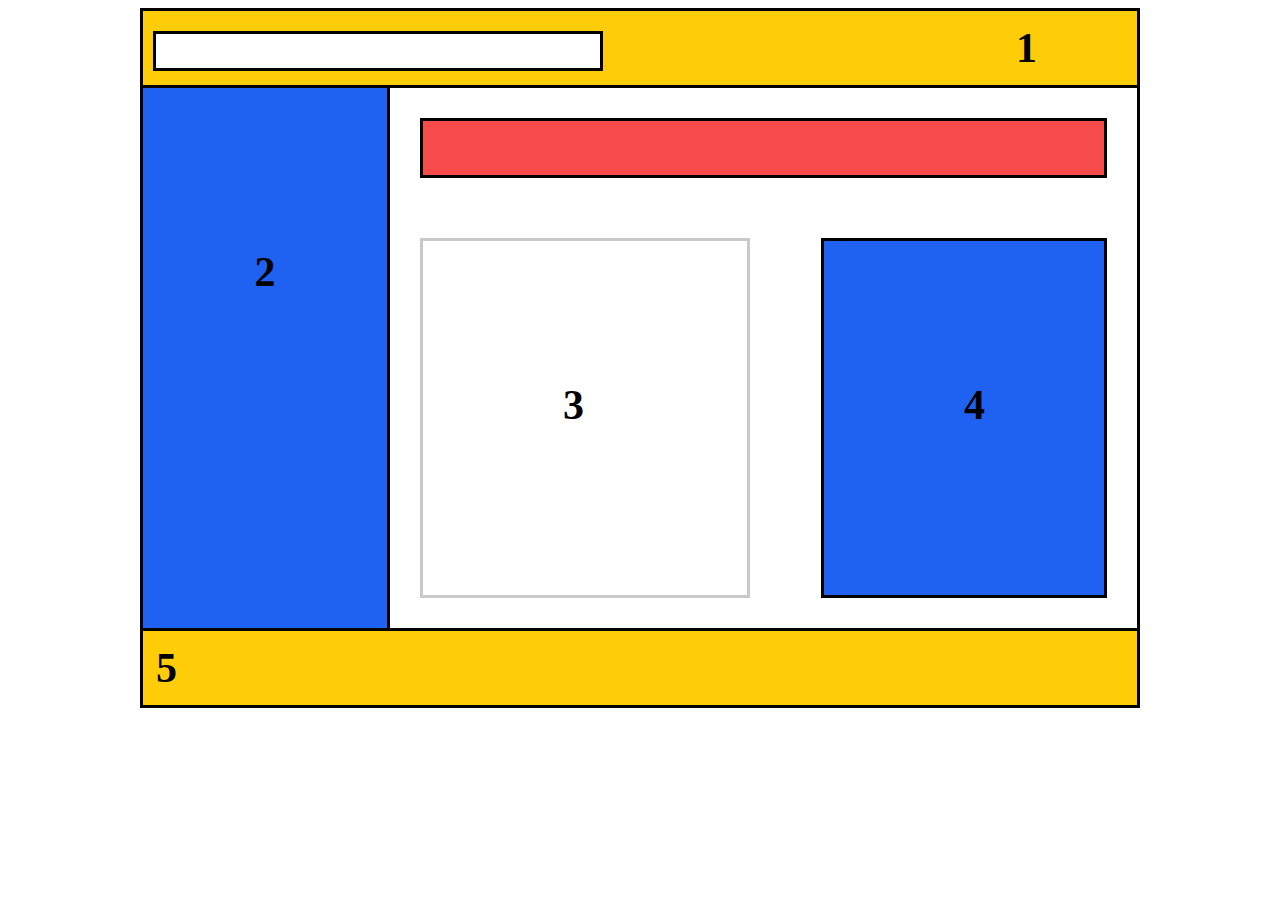
<file: Lab3/lab3.2_div_fix.html>
<!DOCTYPE html>
<html lang="en">
<head>
    <meta charset="UTF-8">
    <title>Лабораторна3</title>
    <style>
        * {
            box-sizing: border-box;
        }

        .page {
            width: 1000px;
            height: 700px;
            margin: 0px auto;
            font-size: 42px;
        }

        .header {
            background-color: #ffcd07;
            height: 80px;
            margin: 0;
            border: 3px solid black;
        }

        .logo {
            height: 100%;
            float: left;
            width: 400px;
            padding: 20px 10px;
        }

        .white_box {
            width: 450px;
            height: 40px;
            background-color: white;
            border: 3px solid black;
        }

        .logo_name {
            height: 100%;
            float: left;
            width: 594px;
            text-align: right;
            padding: 13px 100px;
        }

        .main {
            margin: 0;
            height: 540px;
            width: 1000px;
        }

        .menu {
            background-color: #1f61f1;
            width: 250px;
            height: 100%;
            float: left;
            border-left: 3px solid black;
            border-right: 3px solid black;
            text-align: center;
            padding-top: 160px;
        }

        .content {
            background-color: #ffffff;
            width: 750px;
            height: 100%;
            float: left;
            border-right: 3px solid black;
        }

        .top {
            height: 120px;
            width: 100%;
            padding: 30px;
            float: top;
        }

        .red_box {
            background-color: #f64b4b;
            height: 60px;
            border: 3px solid black;
        }

        .bottom {
            float: top;
            height: 420px;
            width: 100%;
            padding: 30px;
        }

        .list1 {
            float: left;
            height: 360px;
            width: 330px;
            border: 3px solid #c9c9c9;
            padding: 140px;
        }

        .list2 {
            float: right;
            height: 360px;
            width: 280px;
            background-color: #1f61f1;
            border: 3px solid black;
            padding: 140px;
        }

        .footer {
            background-color: #ffcd07;
            height: 80px;
            margin: 0;
            border: 3px solid black;
            padding: 13px;
        }
    </style>
</head>
<body>
    <div class="page">
        <div class="header">
            <div class="logo">
                <div class="white_box"></div>
            </div>
            <div class="logo_name"><b>1</b></div>
        </div>
        <div class="main">
            <div class="menu"><b>2</b></div>
            <div class="content">
                <div class="top">
                    <div class="red_box"></div>
                </div>
                <div class="bottom">
                    <div class="list1"><b>3</b></div>
                    <div class="list2"><b>4</b></div>
                </div>
            </div>
        </div>
        <div class="footer">
<b>5</b>
        </div>
    </div>
</body>
</html>
</file>
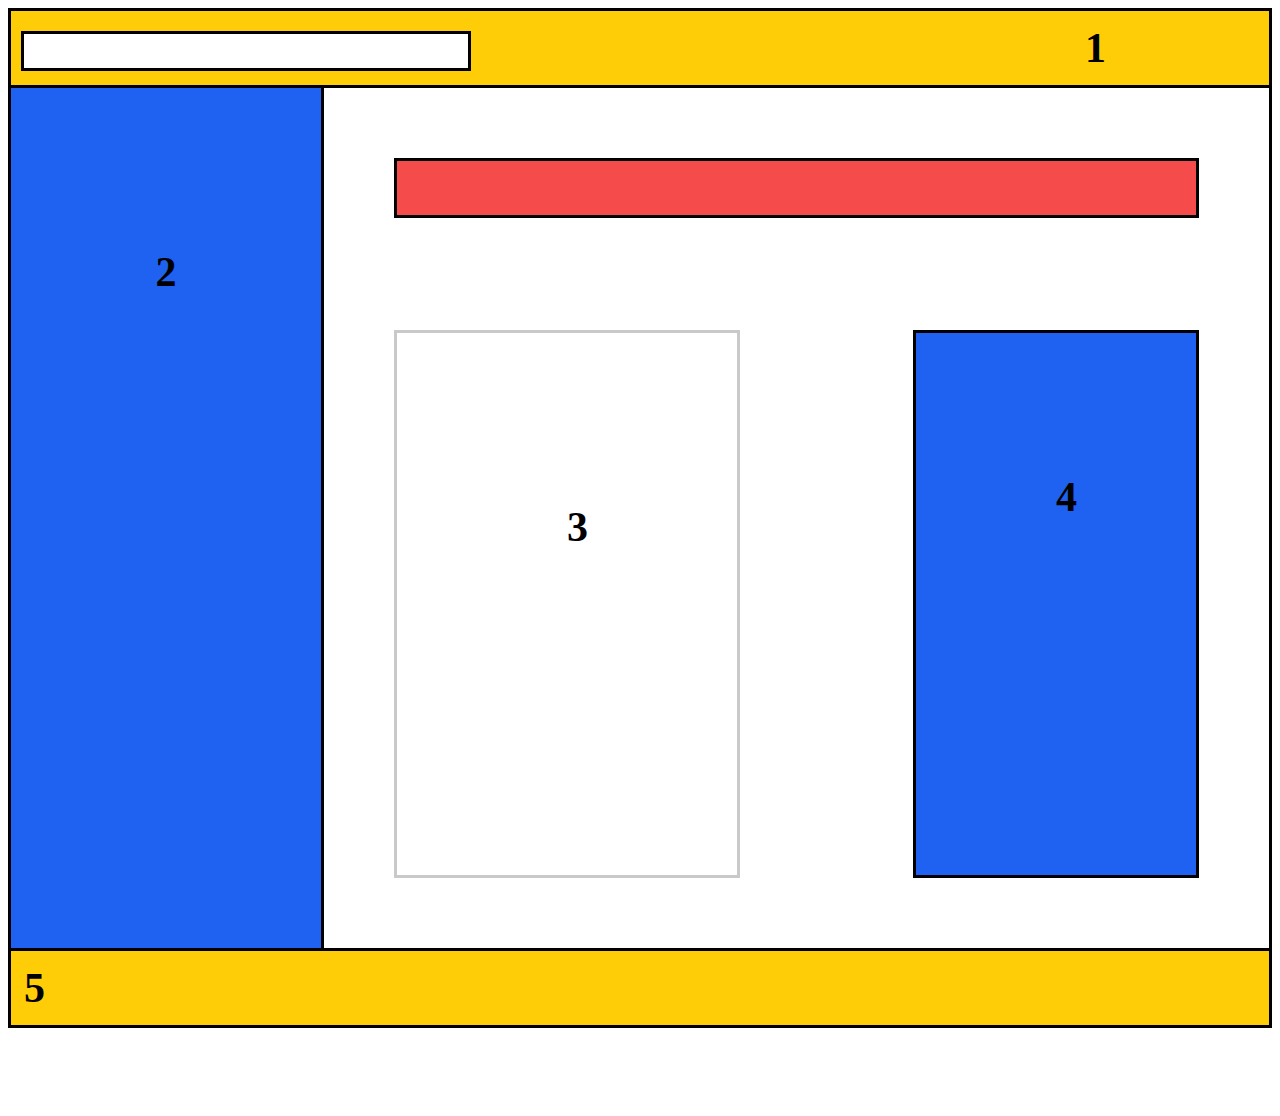
<file: Lab3/lab3.2_div_rub.html>
<!DOCTYPE html>
<html lang="en">
<head>
    <meta charset="UTF-8">
    <title>Лабораторна3</title>
    <style>
        * {
            box-sizing: border-box;
        }

        .page {
            width: 100%;
            height: 1100px;
            margin: 0px auto;
            font-size: 42px;
        }

        .header {
            background-color: #ffcd07;
            height: 80px;
            margin: 0;
            border: 3px solid black;
        }

        .logo {
            height: 100%;
            float: left;
            width: 25%;
            padding: 20px 10px;
        }

        .white_box {
            width: 450px;
            height: 40px;
            background-color: white;
            border: 3px solid black;
        }

        .logo_name {
            height: 100%;
            float: left;
            width: 70%;
            text-align: right;
            padding: 13px 100px;
        }

        .main {
            margin: 0;
            height: 860px;
            width: 100%;
        }

        .menu {
            background-color: #1f61f1;
            width: 25%;
            height: 100%;
            float: left;
            border-left: 3px solid black;
            border-right: 3px solid black;
            text-align: center;
            padding-top: 160px;
        }

        .content {
            background-color: #ffffff;
            width: 75%;
            height: 100%;
            float: left;
            border-right: 3px solid black;
        }

        .top {
            height: 20%;
            width: 100%;
            padding: 70px;
            float: top;
        }

        .red_box {
            background-color: #f64b4b;
            height: 60px;
            border: 3px solid black;
        }

        .bottom {
            float: top;
            height: 80%;
            width: 100%;
            padding: 70px;
        }

        .list1 {
            float: left;
            height: 100%;
            width: 40%;
            border: 3px solid #c9c9c9;
            padding: 170px;
        }

        .list2 {
            float: right;
            height: 100%;
            width: 34%;
            background-color: #1f61f1;
            border: 3px solid black;
            padding: 140px;
        }

        .footer {
            background-color: #ffcd07;
            height: 80px;
            margin: 0;
            border: 3px solid black;
            padding: 13px;
        }
    </style>
</head>
<body>
    <div class="page">
        <div class="header">
            <div class="logo">
                <div class="white_box"></div>
            </div>
            <div class="logo_name"><b>1</b></div>
        </div>
        <div class="main">
            <div class="menu"><b>2</b></div>
            <div class="content">
                <div class="top">
                    <div class="red_box"></div>
                </div>
                <div class="bottom">
                    <div class="list1"><b>3</b></div>
                    <div class="list2"><b>4</b></div>
                </div>
            </div>
        </div>
        <div class="footer">
            <b>5</b>
        </div>
    </div>
</body>
</html>
</file>
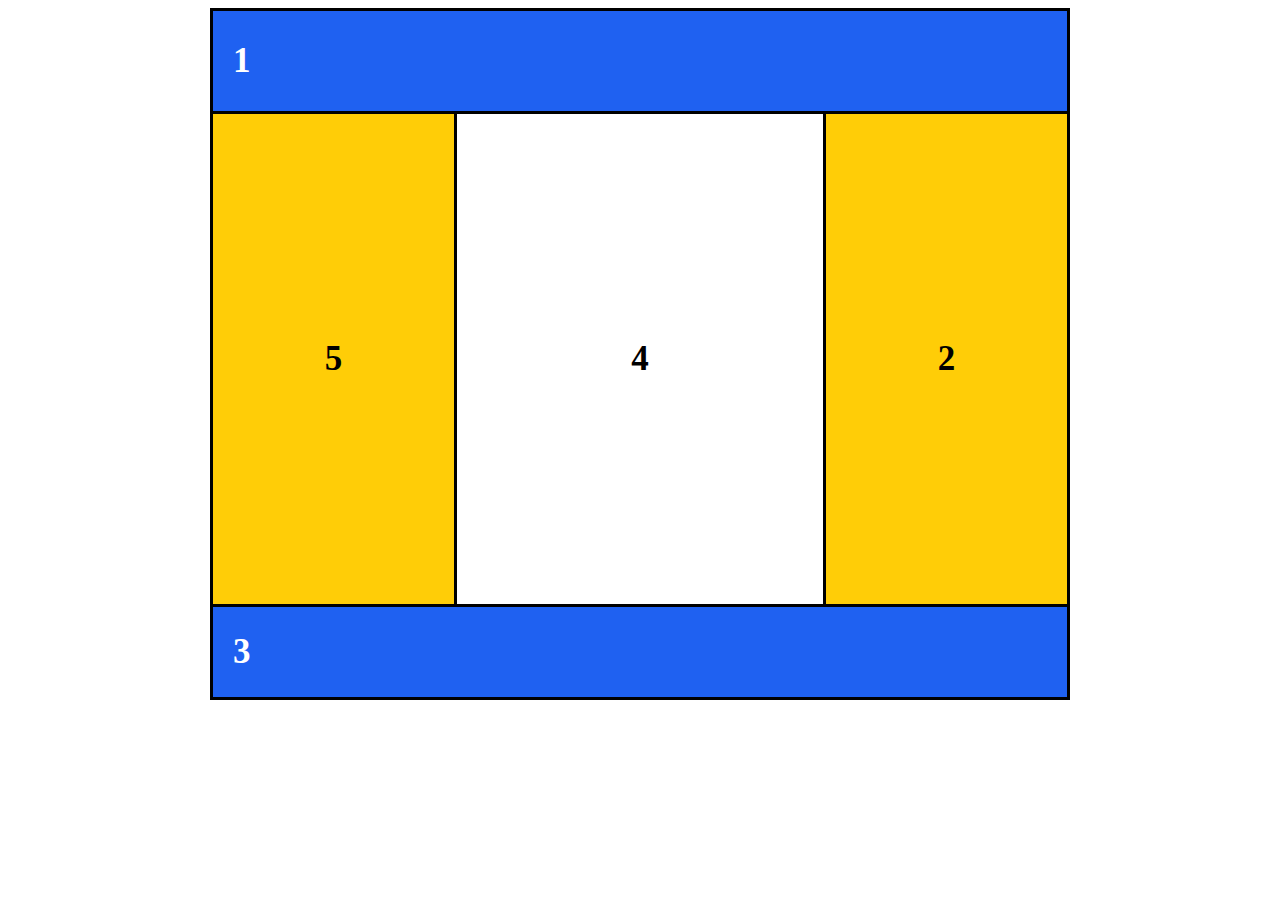
<file: Lab3/lab3.2_table_fix.html>
<!DOCTYPE html>
<html lang="en">
<head>
    <meta charset="UTF-8">
    <title>Лабораторна3</title>
    <style>
        table{
            width: 860px;
            border-collapse: collapse;
            font-size: 35px;

        }
        tr,td{
            border: 3px solid black;
        }
        .header{
            width: 100%;
            height: 60px;
            background-color: #1f61f1;
            padding: 20px;
            color: white;
        }
        .left_col{
            width: 240px;
            height: 460px;
            background-color: #ffcd07;
            padding: 15px;
            vertical-align: center;
            text-align: center;
        }
        .center_col{
            width: 380px;
            background-color: white;
            padding: 15px;
            vertical-align: center;
            text-align: center;
        }
        .right_col{
            width: 240px;
            background-color: #ffcd07;
            padding: 15px;
            vertical-align: center;
            text-align: center;
        }
        .footer{
            height: 50px;
            background-color: #1f61f1;
            padding: 20px;
            color: white;

        }

    </style>
</head>
<body>
    <table cellspacing="0" align="center">
        <tr><td colspan="3" class="header"><b>1</b></td></tr>
        <tr>
            <td class="left_col"><b>5</b></td>
            <td class="center_col"><b>4</b></td>
            <td class="right_col"><b>2</b></td>
        </tr>
        <tr><td colspan="3" class="footer"><b>3</b></td></tr>
    </table>
</body>
</html>
</file>
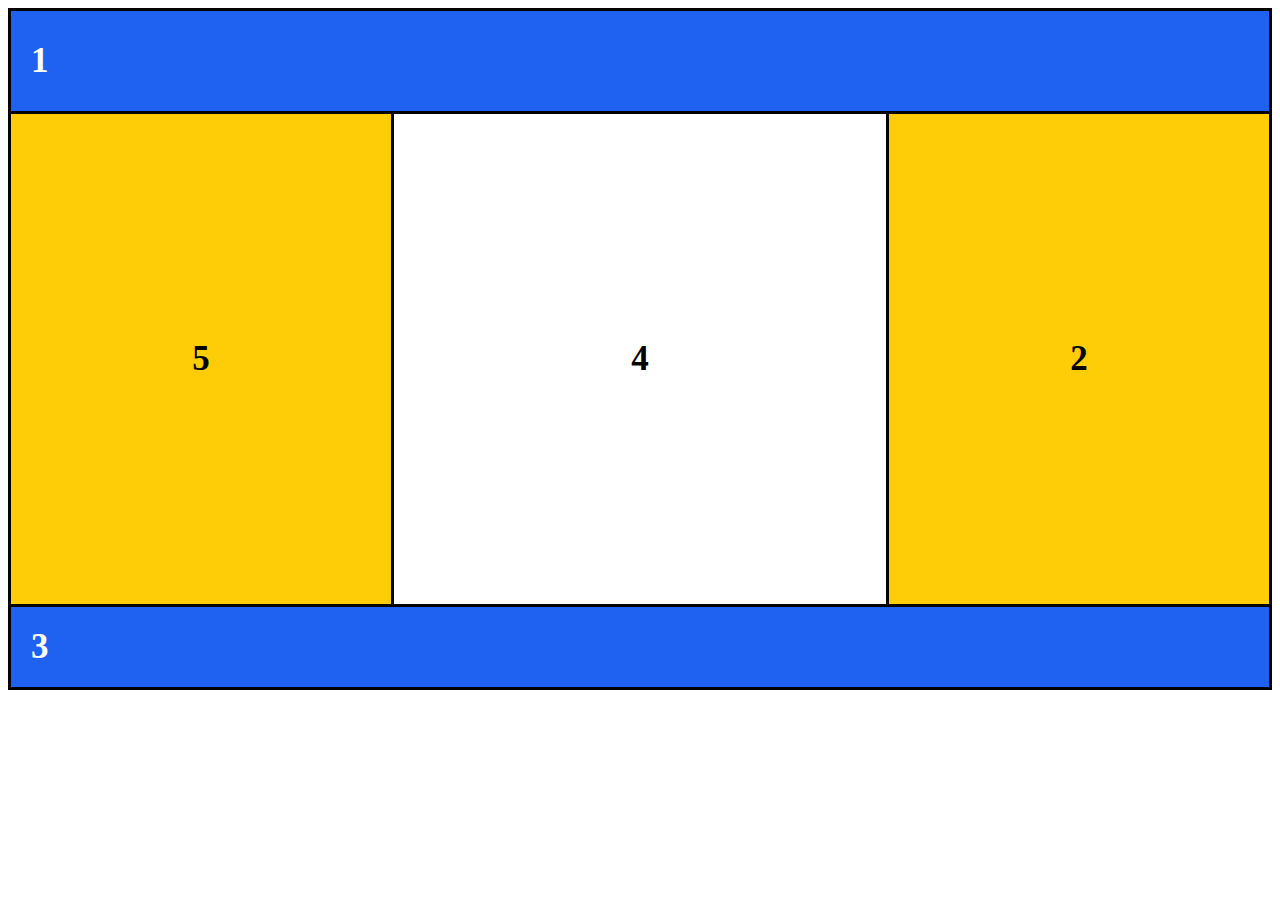
<file: Lab3/lab3.2_table_rub.html>
<!DOCTYPE html>
<html lang="en">
<head>
    <meta charset="UTF-8">
    <title>Лабораторна3</title>
    <style>
        table{
            width: 100%;
            border-collapse: collapse;
            font-size: 35px;

        }
        tr,td{
            border: 3px solid black;
        }
        .header{
            height: 60px;
            background-color: #1f61f1;
            padding: 20px;
            color: white;
        }
        .left_col{
            width: 350px;
            height: 460px;
            background-color: #ffcd07;
            padding: 15px;
            vertical-align: center;
            text-align: center;
        }
        .center_col{
            background-color: white;
            padding: 15px;
            vertical-align: center;
            text-align: center;
        }
        .right_col{
            width: 350px;
            background-color: #ffcd07;
            padding: 15px;
            vertical-align: center;
            text-align: center;
        }
        .footer{
            background-color: #1f61f1;
            padding: 20px;
            color: white;
        }

    </style>
</head>
<body>
    <table cellspacing="0" align="center">
        <tr><td colspan="3" class="header"><b>1</b></td></tr>
        <tr>
            <td class="left_col"><b>5</b></td>
            <td class="center_col"><b>4</b></td>
            <td class="right_col"><b>2</b></td>
        </tr>
        <tr><td colspan="3" class="footer"><b>3</b></td></tr>
    </table>
</body>
</html>
</file>
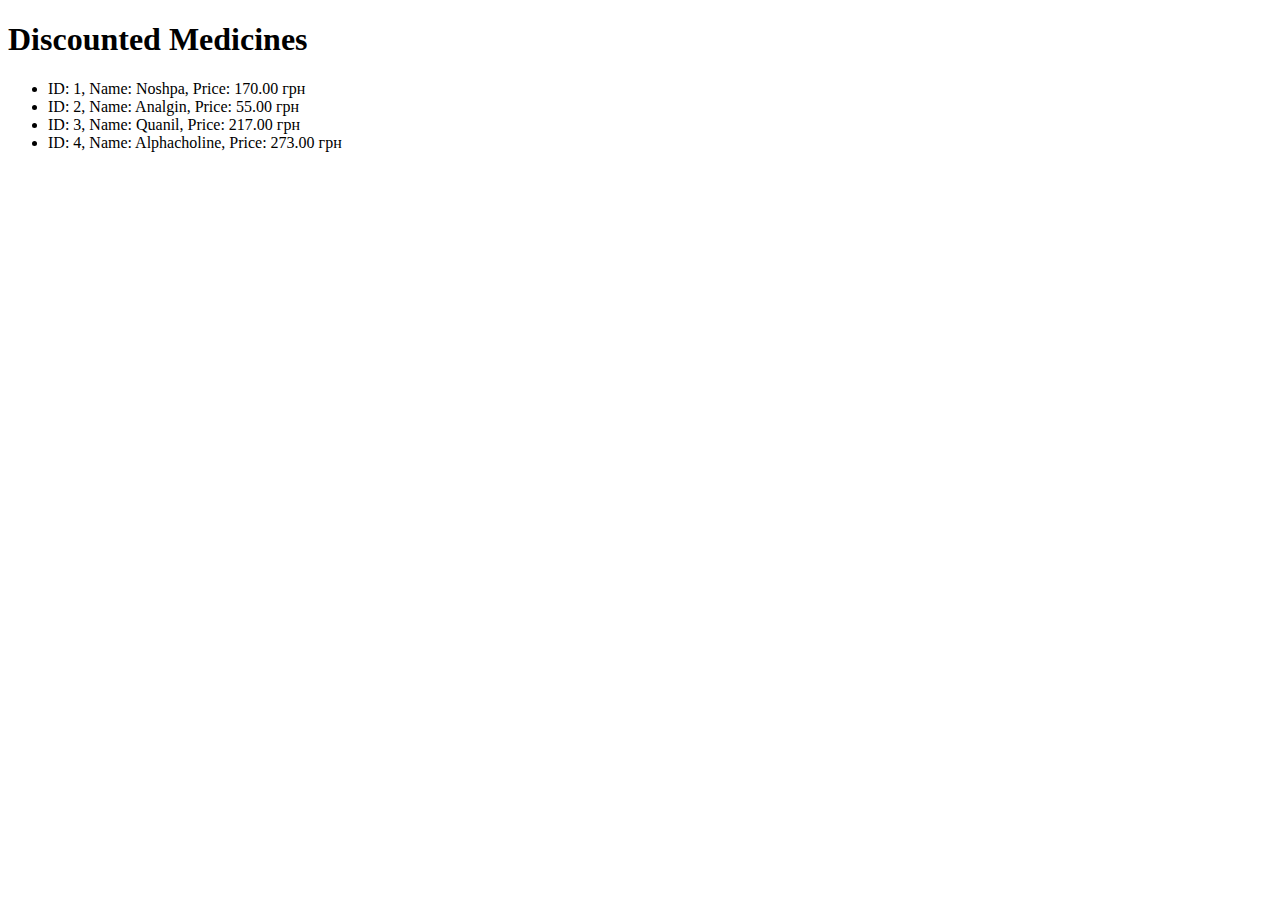
<file: Lab5.1/Task6.html>
<!DOCTYPE html>
<html lang="en">
  <head>
    <meta charset="UTF-8" />
    <meta name="viewport" content="width=device-width, initial-scale=1.0" />
    <title>Medicines List</title>
  </head>
  <body>
    <h1>Discounted Medicines</h1>
    <ul id="medicine-list"></ul>
    <script src="Task6.js"></script>
  </body>
</html>
</file>
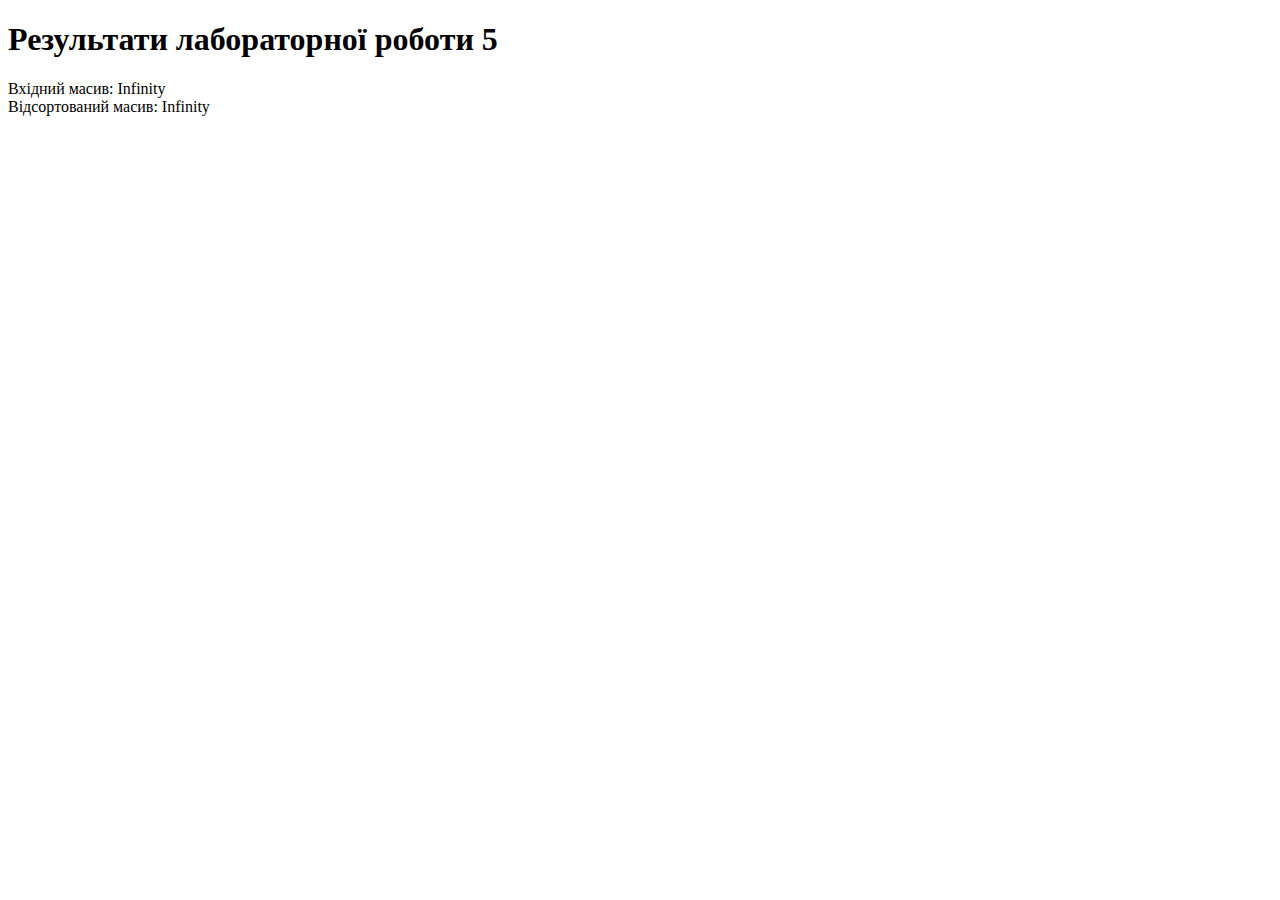
<file: Lab5/Task1.html>
<!DOCTYPE html>
<html lang="en">
  <head>
    <meta charset="UTF-8" />
    <meta name="viewport" content="width=device-width, initial-scale=1.0" />
    <title>Результати лабораторної роботи 5</title>
  </head>
  <body>
    <h1>Результати лабораторної роботи 5</h1>
    <div id="output"></div>

    <script src="Task1.js"></script>
  </body>
</html>
</file>
